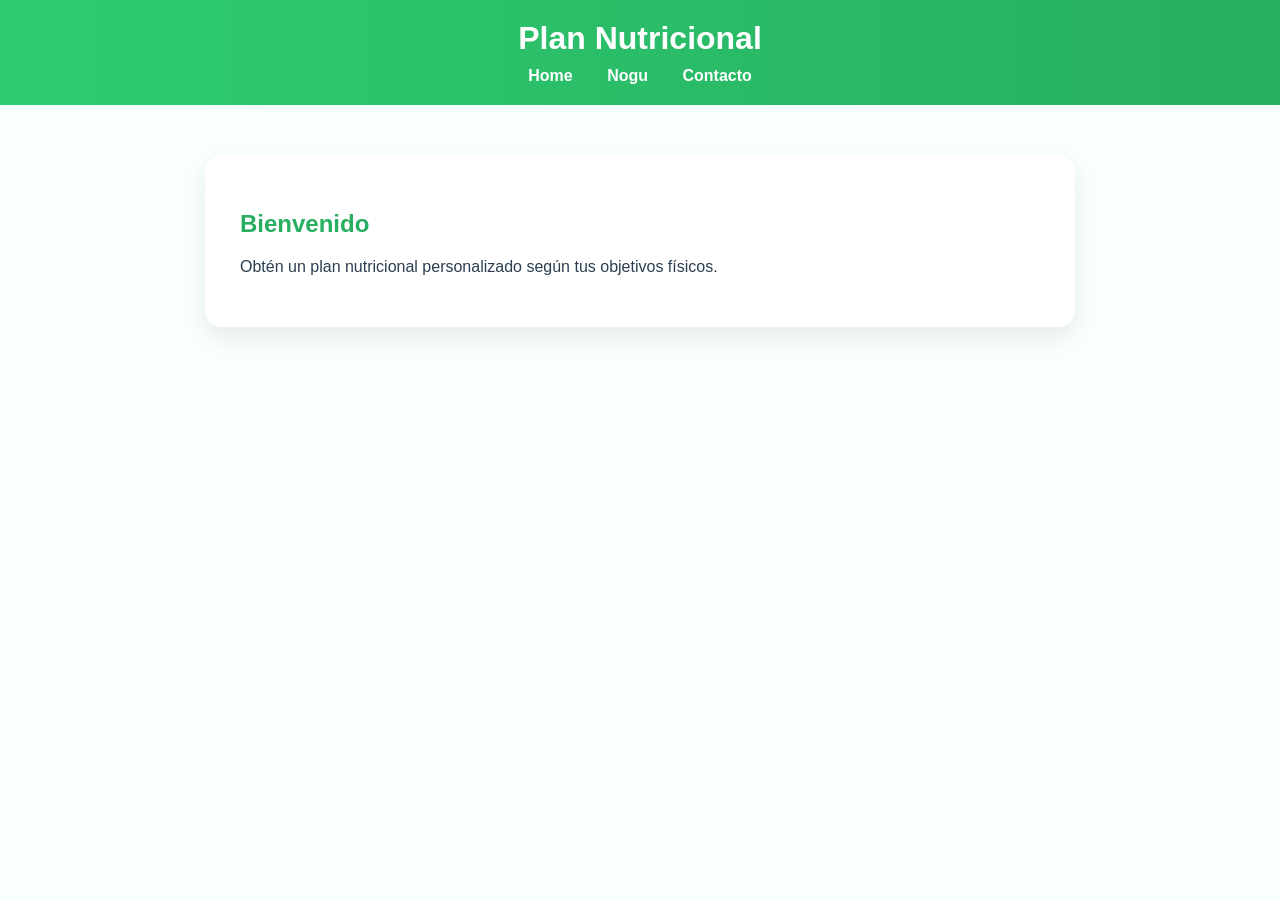
<file: index.html>
<!DOCTYPE html>
<html lang="es">
<head>
  <meta charset="UTF-8">
  <title>Home | Plan Nutricional</title>
  <link rel="stylesheet" href="styles.css">
</head>
<body>
  <header>
    <h1>Plan Nutricional</h1>
    <nav>
      <a href="index.html">Home</a>
      <a href="chatbot.html">Nogu</a>
      <a href="contacto.html">Contacto</a>
    </nav>
  </header>

  <main class="card">
    <h2>Bienvenido</h2>
    <p>Obtén un plan nutricional personalizado según tus objetivos físicos.</p>
  </main>
</body>
</html>
</file>
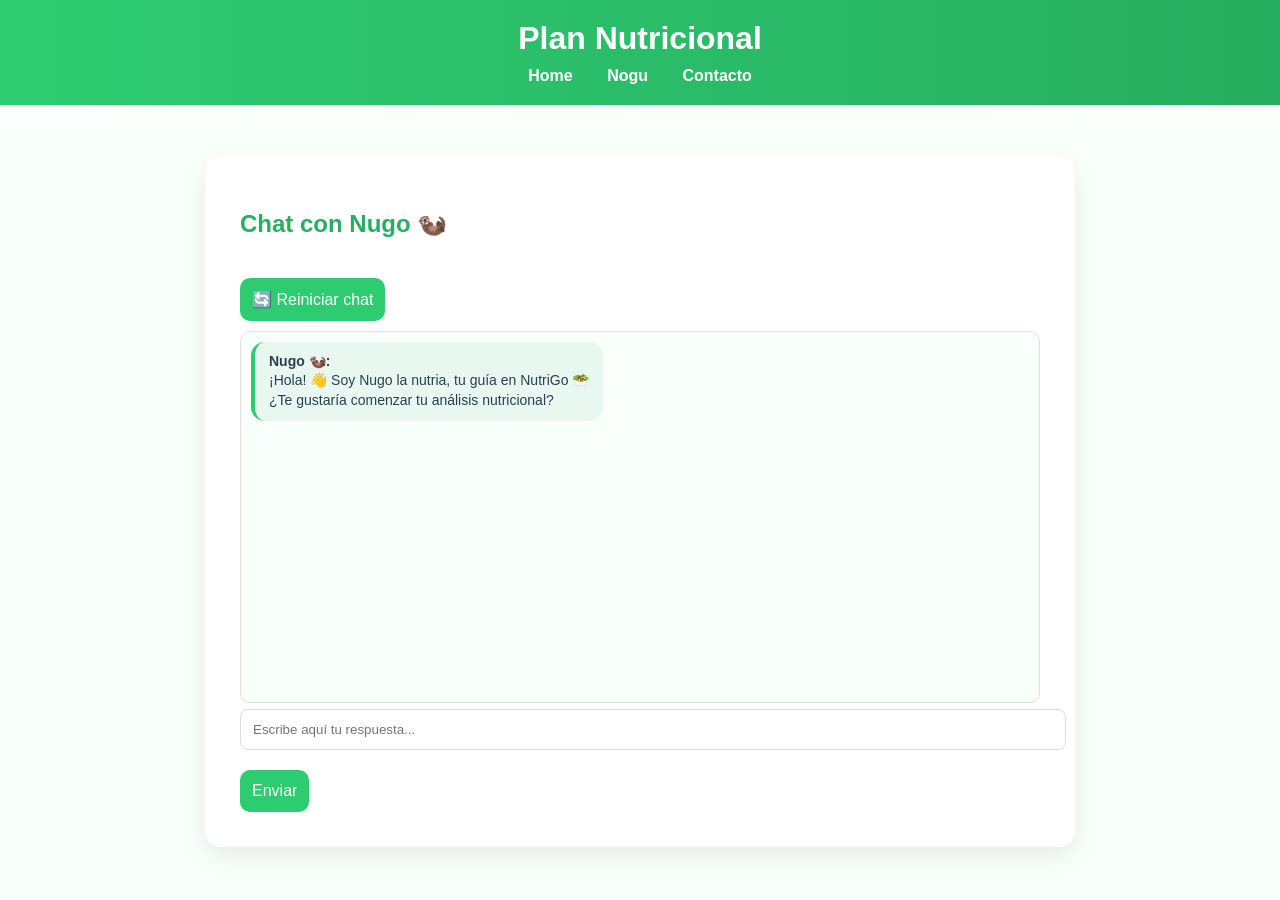
<file: chatbot.html>
<!DOCTYPE html>
<html lang="es">
<head>
  <meta charset="UTF-8">
  <title>Chat Nutricional | NutriGo</title>
  <link rel="stylesheet" href="styles.css">
</head>
<body>
  <header>
    <h1>Plan Nutricional</h1>
    <nav>
      <a href="index.html">Home</a>
      <a href="chatbot.html">Nogu</a>
      <a href="contacto.html">Contacto</a>
    </nav>
  </header>


  <main class="card">
    <h2>Chat con Nugo 🦦</h2>

    <!-- Botón para reiniciar -->
    <button onclick="reiniciarChat()" style="margin-bottom:10px;">
      🔄 Reiniciar chat
    </button>

    <!-- Chat -->
    <div id="chat" class="chat-box">
      <div class="message bot">
        <strong>Nugo 🦦:</strong><br>
        ¡Hola! 👋 Soy Nugo la nutria, tu guía en NutriGo 🥗<br>
        ¿Te gustaría comenzar tu análisis nutricional?
      </div>
    </div>

    <input type="text" id="userInput" placeholder="Escribe aquí tu respuesta..." />
    <button onclick="sendMessage()">Enviar</button>
  </main>

  <script src="chatbot.js"></script>
</body>
</html>
</file>
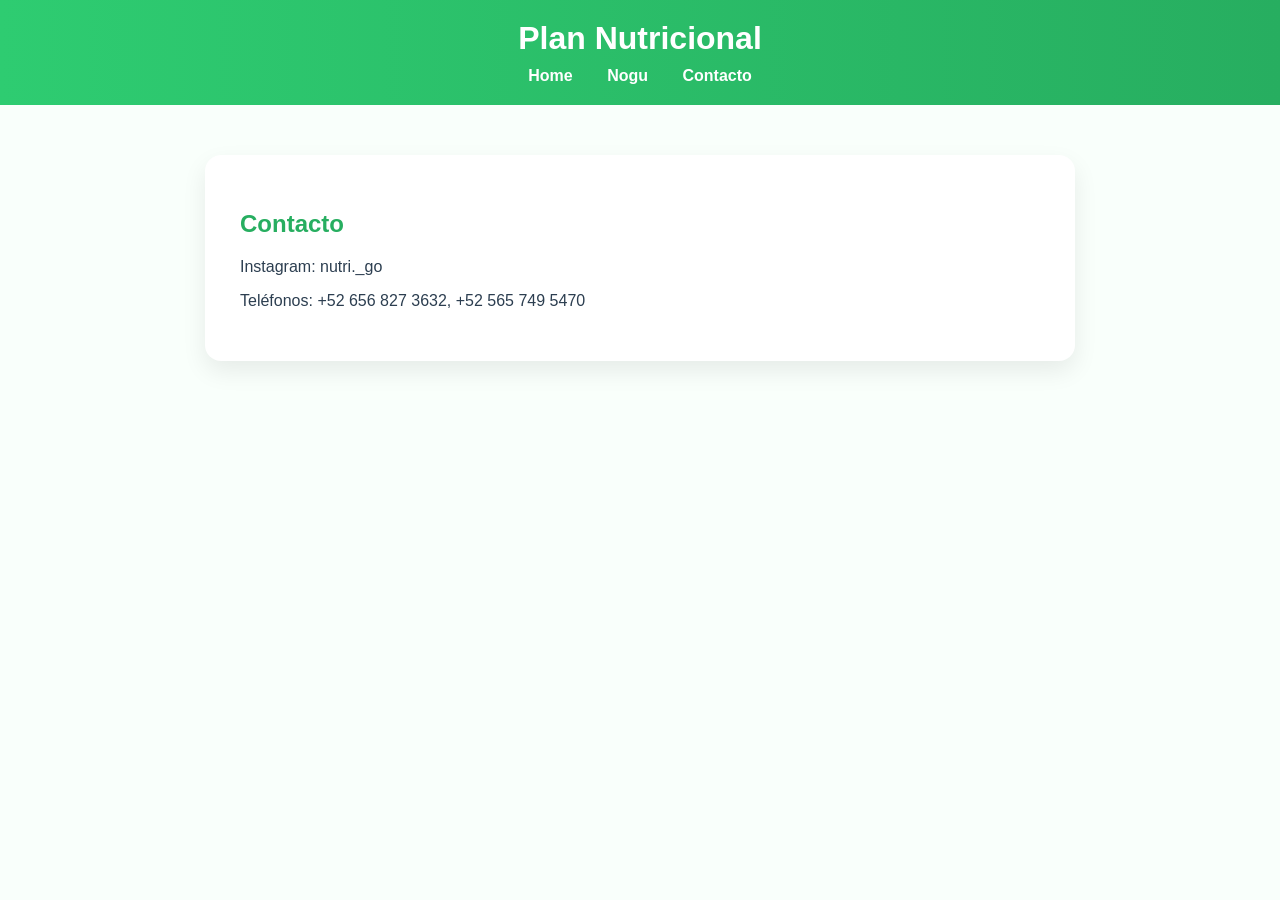
<file: contacto.html>
<!DOCTYPE html>
<html lang="es">
<head>
  <meta charset="UTF-8">
  <title>Contacto | Plan Nutricional</title>
  <link rel="stylesheet" href="styles.css">
</head>
<body>
  <header>
    <h1>Plan Nutricional</h1>
    <nav>
      <a href="index.html">Home</a>
      <a href="chatbot.html">Nogu</a>
      <a href="contacto.html">Contacto</a>
    </nav>
  </header>

  <main class="card">
    <h2>Contacto</h2>
    <p>Instagram: nutri._go</p>
    <p>Teléfonos: +52 656 827 3632,
      +52 565 749 5470
    </p>
  </main>
</body>
</html>
</file>
<file: styles.css>
body {
  font-family: 'Segoe UI', Tahoma, sans-serif;
  margin: 0;
  background: #f9fffb;
  color: #2c3e50;
}

header {
  background: linear-gradient(90deg, #2ecc71, #27ae60);
  padding: 20px;
  color: white;
  text-align: center;
}

header h1 {
  margin: 0;
}

nav {
  margin-top: 10px;
}

nav a {
  color: white;
  margin: 0 15px;
  text-decoration: none;
  font-weight: 600;
}

nav a:hover {
  text-decoration: underline;
}

.card {
  background: white;
  max-width: 800px;
  margin: 50px auto;
  padding: 35px;
  border-radius: 16px;
  box-shadow: 0 10px 25px rgba(0,0,0,0.08);
}

h2 {
  color: #27ae60;
}

label {
  font-weight: 600;
  margin-top: 15px;
  display: block;
}

input, select {
  width: 100%;
  padding: 12px;
  margin-top: 6px;
  border-radius: 8px;
  border: 1px solid #dcdcdc;
}

input:focus, select:focus {
  outline: none;
  border-color: #2ecc71;
}

button {
  margin-top: 20px;
  background: #2ecc71;
  border: none;
  color: white;
  font-size: 16px;
  padding: 12px;
  cursor: pointer;
  border-radius: 10px;
  transition: background 0.3s ease;
}

button:hover {
  background: #27ae60;
}
/* ===== CHAT ===== */

.chat-box {
  display: flex;
  flex-direction: column;
  gap: 10px;
  height: 350px;
  overflow-y: auto;
  padding: 10px;
  background: #f9fffb;
  border: 1px solid #e0e0e0;
  border-radius: 10px;
}

/* Mensaje base */
.message {
  max-width: 75%;
  padding: 10px 14px;
  border-radius: 14px;
  font-size: 14px;
  line-height: 1.4;
}

/* Mensajes de Nugo */
.message.bot {
  align-self: flex-start;
  background: #e8f8f1;
  border-left: 4px solid #2ecc71;
}

/* Mensajes del usuario */
.message.user {
  align-self: flex-end;
  background: #f1f1f1;
  border-right: 4px solid #27ae60;
  text-align: right;
}
</file>
